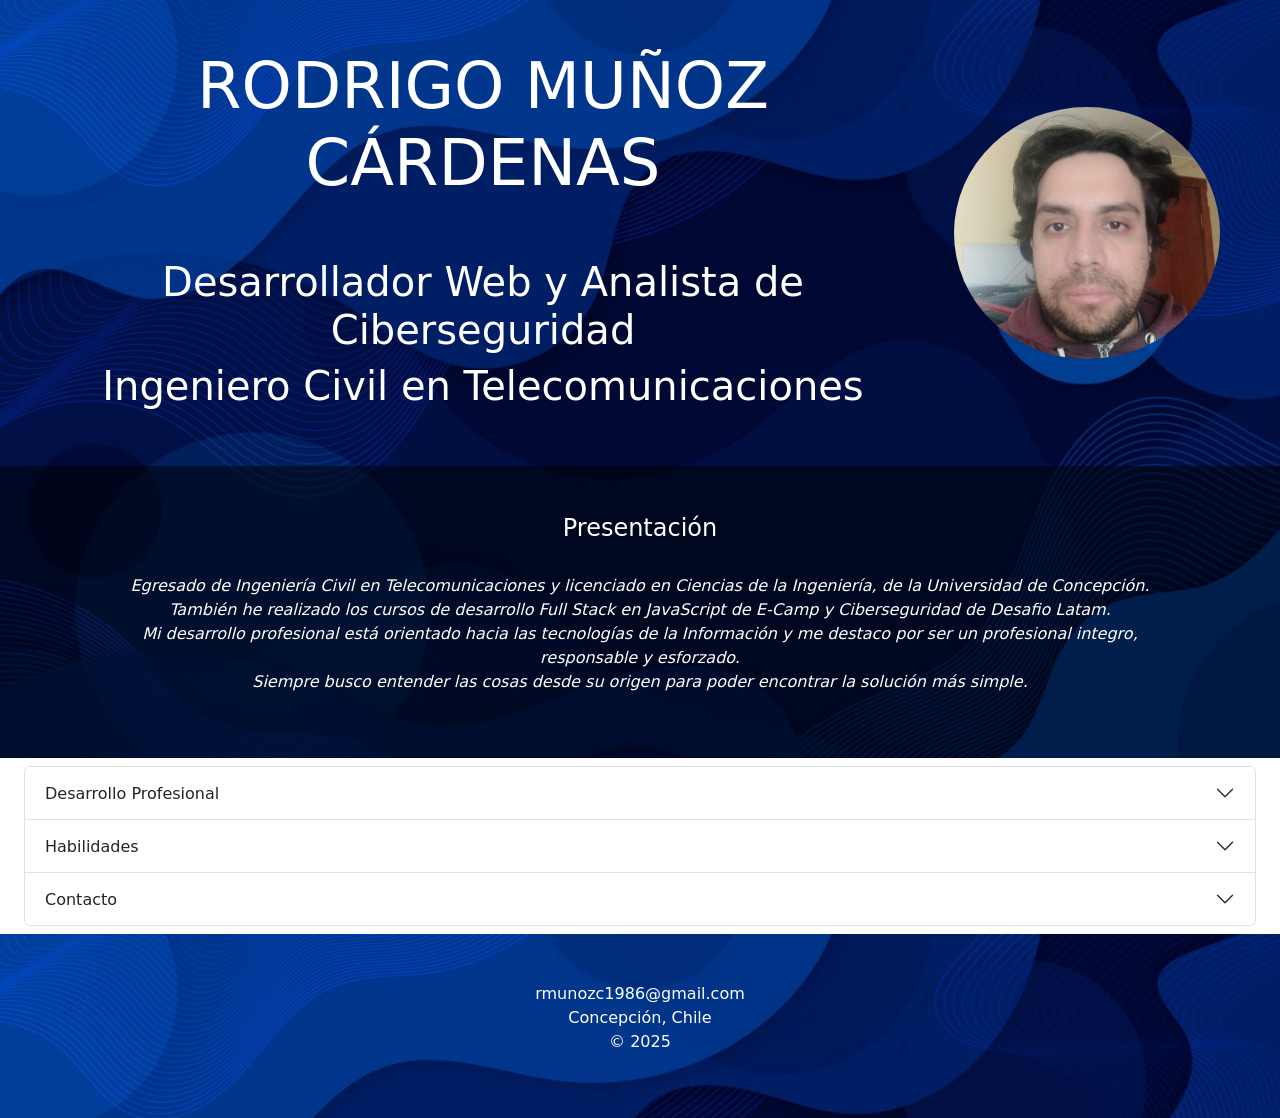
<file: index.html>
<!DOCTYPE html>
<html lang="en">

<head>
    <meta charset="utf-8" />
    <meta name="viewport" content="width=device-width, initial-scale=1" />
    <title>Portafolio Profesional</title>
    <link href="https://cdn.jsdelivr.net/npm/bootstrap@5.3.2/dist/css/bootstrap.min.css" rel="stylesheet"
        integrity="sha384-T3c6CoIi6uLrA9TneNEoa7RxnatzjcDSCmG1MXxSR1GAsXEV/Dwwykc2MPK8M2HN" crossorigin="anonymous" />
    <link rel="stylesheet" href="assets/estilo.css" />
</head>

<body>

    <!---------------------------Encabezado-------------------------------->
    <header>
        <div class="container-fluid" id="encabezado">
            <div class="col-9 container-fluid text-center p-5" id="titulo">
                <h2 class="display-3">RODRIGO MUÑOZ CÁRDENAS</h2><br><br>
                <h5 class="display-6">Desarrollador Web y Analista de Ciberseguridad</h5>
                <h5 class="display-6">Ingeniero Civil en Telecomunicaciones</h5>
            </div>
            <div class="col-3 py-5 pe-5" id="yoimagen">
                <img class="img-fluid" src="assets/img/yo.jpg" alt="yo">
            </div>
        </div>

        <!-----------------------------------------Presentacion----------------------------->
        <div class="container-fluid p-5 text-center" id="presentacion">
            <h4>Presentación</h4><br>
            <p class="px-5 fst-italic">Egresado de Ingeniería Civil en Telecomunicaciones y licenciado en Ciencias de la
                Ingeniería, de la Universidad de Concepción.<br>También he realizado los cursos de desarrollo Full Stack
                en
                JavaScript de E-Camp y Ciberseguridad de Desafio Latam.<br>Mi desarrollo profesional está orientado hacia
                las
                tecnologías de la Información y me destaco por ser un profesional integro, responsable y
                esforzado.<br>Siempre busco entender las cosas desde su origen para poder encontrar la solución más
                simple.
            </p>
        </div>
    </header>

    <!-----------------------------Desarrollo Profesional---------------------------------->
    <div class="container-fluid py-2 px-4">
        <div class="accordion" id="accordionExample">
            <div class="accordion-item">
                <h2 class="accordion-header">
                    <button class="accordion-button collapsed" type="button" data-bs-toggle="collapse"
                        data-bs-target="#collapseOne" aria-expanded="false" aria-controls="collapseOne">
                        Desarrollo Profesional
                    </button>
                </h2>
                <div id="collapseOne" class="accordion-collapse collapse" data-bs-parent="#accordionExample">
                    <div class="accordion-body">
                        <div class="card-group">
                            <div class="card">
                                <img src="assets/img/telecom.jpg" class="card-img-top" alt="telecom"
                                    style="border: 1px solid rgb(175, 175, 175);">
                                <div class="card-body">
                                    <h5 class="card-title">Ingenieria Civil en Telecomunicaciones (UdeC)</h5>
                                    <ul class="card-text">
                                        <li>Radiofrecuencia</li>
                                        <li>Comunicaciones Satelitales</li>
                                        <li>Comunicaciones Opticas</li>
                                        <li>Redes de Datos</li>
                                    </ul>
                                    <a class="card-text" href="https://telecomunicaciones.udec.cl/"><small
                                            class="text-body-secondary">Telecomunicaciones UdeC</small></a>
                                </div>
                            </div>
                            <div class="card">
                                <img src="assets/img/javascript.jpg" class="card-img-top" alt="java"
                                    style="border: 1px solid rgb(175, 175, 175);">
                                <div class="card-body">
                                    <h5 class="card-title">Desarrollo Full Stack en JavaScript (E-Camp)</h5>
                                    <ul class="card-text">
                                        <li>HTML</li>
                                        <li>CSS</li>
                                        <li>JavaScript</li>
                                        <li>Node.js</li>
                                    </ul>
                                    <a class="card-text"
                                        href="https://talentodigitalparachile.cl/curso/desarrollo-de-aplicaciones-full-stack-javascript-trainee/"><small
                                            class="text-body-secondary">Curso de Desarrollo Full Stack</small></a>
                                </div>
                            </div>
                            <div class="card">
                                <img src="assets/img/ciber.png" class="card-img-top" alt="ciber"
                                    style="border: 1px solid rgb(175, 175, 175);">
                                <div class="card-body">
                                    <h5 class="card-title">Ciberseguridad (Desafio Latam)</h5>
                                    <ul class="card-text">
                                        <li>Windows Server</li>
                                        <li>Linux</li>
                                        <li>Redes de datos</li>
                                        <li>Cloud</li>
                                    </ul>
                                    <a class="card-text"
                                        href="https://drive.google.com/file/d/15M5ATAfNtH9Vad-88y33IcztWubm-m43/view"><small
                                            class="text-body-secondary">Trabajo realizado</small></a>
                                </div>
                            </div>
                        </div>
                    </div>
                </div>
            </div>

            <!------------------------------------Habilidades------------------------------->
            <div class="accordion-item">
                <h2 class="accordion-header">
                    <button class="accordion-button collapsed" type="button" data-bs-toggle="collapse"
                        data-bs-target="#collapseTwo" aria-expanded="false" aria-controls="collapseTwo">
                        Habilidades
                    </button>
                </h2>
                <div id="collapseTwo" class="accordion-collapse collapse" data-bs-parent="#accordionExample">
                    <div class="accordion-body">
                        <div class="card-group">
                            <div class="card">
                                <div class="card-body">
                                    <h5 class="card-title">Sistemas Operativos</h5>
                                    <ul class="card-text">
                                        <li>Microsoft Windows</li>
                                        <li>Windows Server</li>
                                        <li>Linux</li>
                                    </ul>
                                </div>
                            </div>
                            <div class="card">
                                <div class="card-body">
                                    <h5 class="card-title">Manejo Computacional</h5>
                                    <ul class="card-text">
                                        <li>Base de datos (SQL)</li>
                                        <li>Packet Tracer</li>
                                        <li>AWS</li>
                                    </ul>
                                </div>
                            </div>
                            <div class="card">
                                <div class="card-body">
                                    <h5 class="card-title">Complementarios</h5>
                                    <ul class="card-text">
                                        <li>Gestión de Empresas</li>
                                        <li>Formulación y Evaluación de Proyectos</li>
                                    </ul>
                                </div>
                            </div>
                        </div>
                    </div>
                </div>
            </div>

            <!------------------------Formulario de contacto---------------------------------->
            <div class="accordion-item">
                <h2 class="accordion-header">
                    <button class="accordion-button collapsed" type="button" data-bs-toggle="collapse"
                        data-bs-target="#collapseThree" aria-expanded="false" aria-controls="collapseThree">
                        Contacto
                    </button>
                </h2>
                <div id="collapseThree" class="accordion-collapse collapse" data-bs-parent="#accordionExample">
                    <div class="accordion-body">
                        <form action="/gracias.html">
                            <div class="mb-3">
                                <label class="form-label">Nombre</label>
                                <input type="text" class="form-control" required>
                            </div>
                            <div class="mb-3">
                                <label class="form-label">Correo electrónico</label>
                                <input type="email" class="form-control" id="exampleInputEmail1"
                                    aria-describedby="emailHelp" required>
                            </div>
                            <div class="mb-3">
                                <label class="form-label">Deje su mensaje aquí</label>
                                <textarea class="form-control" id="exampleFormControlTextarea1" rows="5"
                                    required></textarea>
                            </div>
                            <button type="submit" class="btn btn-primary">
                                Enviar
                            </button>
                            <button type="reset" class="btn btn-success">
                                Reset
                            </button>
                        </form>
                    </div>
                </div>
            </div>
        </div>
    </div>

    <!--------------Pie de pagina------------------------------>
    <footer>
        <div class="container-fluid p-5 text-center" id="piedepagina">
            <p>rmunozc1986@gmail.com<br>Concepción, Chile<br>&copy; 2025</p>
        </div>
    </footer>

    <script src="/assets/logica.js"></script>
    <script src="https://cdn.jsdelivr.net/npm/bootstrap@5.3.2/dist/js/bootstrap.bundle.min.js"
        integrity="sha384-C6RzsynM9kWDrMNeT87bh95OGNyZPhcTNXj1NW7RuBCsyN/o0jlpcV8Qyq46cDfL"
        crossorigin="anonymous"></script>
</body>

</html>
</file>
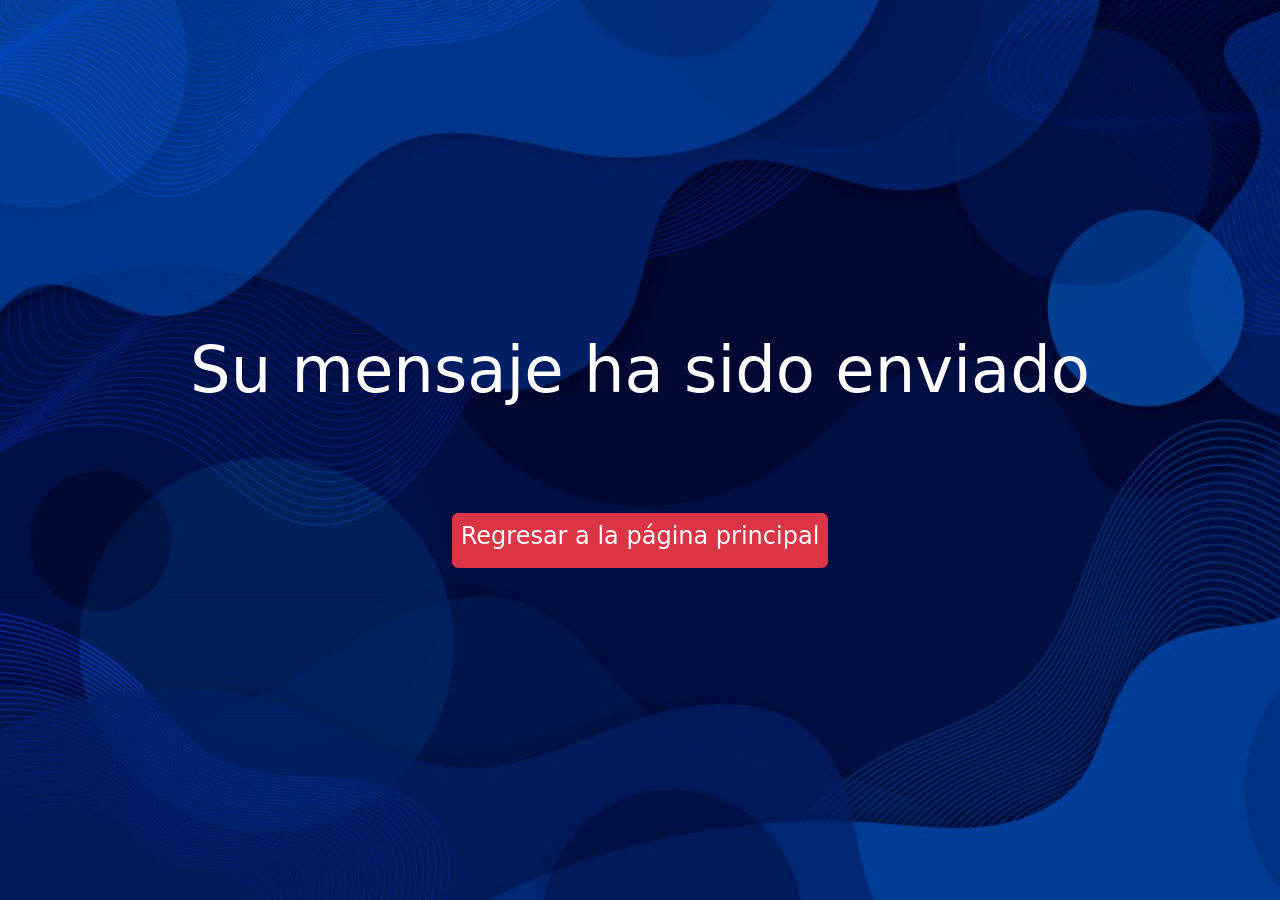
<file: gracias.html>
<!doctype html>
<html lang="en">

<head>
    <meta charset="utf-8">
    <meta name="viewport" content="width=device-width, initial-scale=1">
    <title>Informacion enviada</title>
    <link href="https://cdn.jsdelivr.net/npm/bootstrap@5.3.2/dist/css/bootstrap.min.css" rel="stylesheet"
        integrity="sha384-T3c6CoIi6uLrA9TneNEoa7RxnatzjcDSCmG1MXxSR1GAsXEV/Dwwykc2MPK8M2HN" crossorigin="anonymous">
    <link rel="stylesheet" href="assets/estilo.css">
</head>

<body>

    <div class="container-fluid" id="head1">
        <div class="text-center p-5">
            <h3 class="display-3">Su mensaje ha sido enviado</h3>
        </div>
        <div class="text-center p-5">
            <button type="button" class="btn btn-danger p-2" onclick="regreso()"><h4>Regresar a la página principal</h4>
            </button>
        </div>
    </div>

    <script src="assets/logica.js"></script>
    <script src="https://cdn.jsdelivr.net/npm/bootstrap@5.3.2/dist/js/bootstrap.bundle.min.js"
        integrity="sha384-C6RzsynM9kWDrMNeT87bh95OGNyZPhcTNXj1NW7RuBCsyN/o0jlpcV8Qyq46cDfL"
        crossorigin="anonymous"></script>
</body>

</html>
</file>
<file: assets/estilo.css>
header,
footer,
#head1 {
  background-image: url(../assets/img/fondo.jpg);
  background-size: cover;
  color: white;
}

#head1{
  height: 100vh;
  display: grid;
  align-content: center;
}

#presentacion {
    background-color: rgba(0,0,0,0.5);
}

#encabezado{
  display: flex;
  #yoimagen, #titulo{
    align-content: center;
  }
  img{
   border-radius: 50%;
  }
}

/*Pantallas pequeñas*/
@media (max-width: 575px){
  #presentacion, #yoimagen{
    display: none;
  }
  #titulo{
    width: 100%;
  }
}

/*Pantallas medias*/
@media (min-width:576px) and (max-width:991px){
  #yoimagen{
    display: none;
  }
  #titulo{
    width: 100%;
  }
}

/*Pantallas grandes*/
@media (min-width: 992px){
  @keyframes animacion {
    from{
        opacity: 0;
    }
    to{
        opacity: 1;
    } 
  }

    #encabezado, #presentacion, #piedepagina {
      animation-name: animacion;
      animation-duration: 7s;
    }
}
</file>
